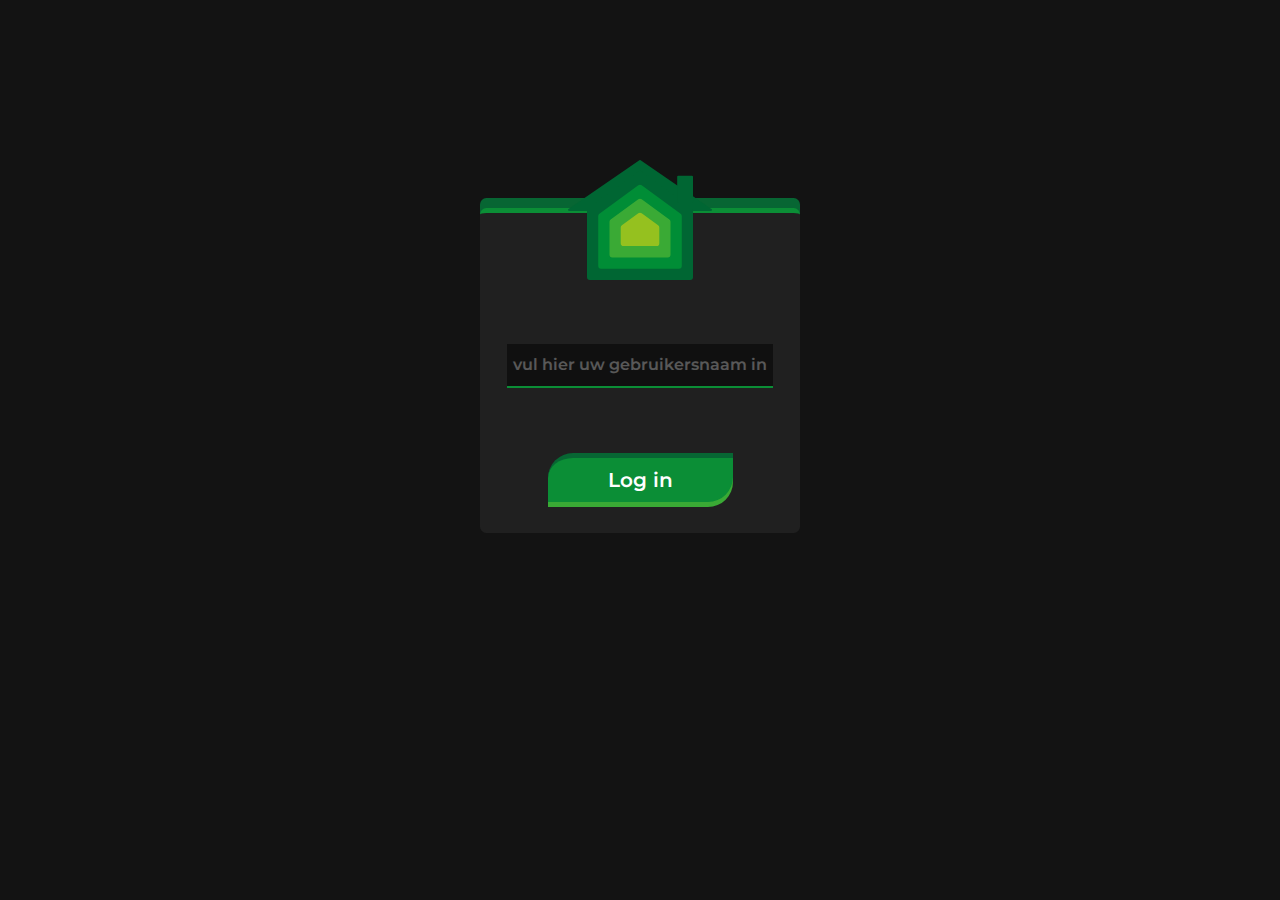
<file: index.html>
<!DOCTYPE html>
<html lang="en">
<head>
    <meta charset="UTF-8">
    <meta name="viewport" content="width=device-width, initial-scale=1.0">
    <title>Login - GreenHouse</title>
    <link rel="shortcut icon" href="assets/images/favicon.ico"/>
    <link rel="stylesheet" href="css/login.css">
    <link rel="stylesheet" href="css/colors.css">
</head>
<body>
    <div class="login-box">
        <img src="assets/images/DH.svg">
        <input maxlength="8" id="login" placeholder="vul hier uw gebruikersnaam in" required>
        <br>
        <button onclick="redirect()" id="login-button">Log in</button>
        <script type="text/javascript">
            function redirect(){
                let naam = document.getElementById('login').value;
                //window.location.href = "https://samedpolat.nl/GreenHouse/home.html"
                window.location.href = "home.html";
                console.log("test");
                localStorage.setItem("storage",naam);
            }
            </script>
    </div>
</body>
</html>
</file>
<file: css/login.css>
@import url('https://fonts.googleapis.com/css2?family=Montserrat:wght@200;300;400;500;600;700;900&display=swap');
@import url('https://fonts.googleapis.com/css2?family=Poppins:ital,wght@0,100;0,200;0,300;0,500;0,700;0,800;0,900;1,100;1,400&display=swap');

body {
    font-family: 'Poppins', sans-serif;  
    background-color: var(--darker); 
    color: var(--white);
    margin: 0;
    padding: 0;
    box-sizing: border-box;
    height: 100vh;
    display: flex;
    justify-content: center;
    align-items: center;
    flex-direction: column;
    overflow: hidden;
}

img {
    height: 7.5em;
    margin: 1em;
    margin-top: -4em;
    cursor: pointer;
}

.login-box {
    display: flex;
    align-items: center;
    justify-content: center;
    flex-direction: column;
    height: 20em;
    width: 20em;
    background-color: var(--dark);
    border-radius: 2%;
    margin-bottom: 10em;
    border-style: solid;
    border-right: none;
    border-left: none;
    border-bottom: none;
    border-color: var(--green);
    border-width: 5px;
    box-shadow: 0px -10px var(--darkgreen);
} 

::placeholder {
    color: white;
    opacity: 30%;
}

input {
    font-family: 'Montserrat', sans-serif;  
    background-color: var(--darkerer);
    padding: 5px;
    text-align: center;
    font-size: 16px;
    font-weight: 600;
    color: white;
    outline: none;
    border-style: none;
    border-bottom: 2px solid var(--green);
    margin-top: 3em;
    height: 2em;
    width: 16em;
}

button {
    font-family: 'Montserrat', sans-serif;  
    cursor: pointer;
    font-weight: 600;
    border-style: solid;
    border-right: none;
    border-left: none;
    border-bottom: none;
    border-color: var(--darkgreen);
    border-width: 5px;
    border-radius: 25px 0px 25px 0px;
    box-shadow: 0px 5px var(--lightgreen);
    padding: 10px 3em 10px;
    background-color: var(--green);
    color: white;
    margin-top: 2em;
    margin-bottom: 1em;
    font-size: 20px;
}

button:hover {
    border-color: #086b29;
    border-width: 5px;
    background-color: #09792e;
    box-shadow: 0px 8px var(--green);
    color: var(--white);
    transition: .5s ease;
}

::selection {
    color: #181818;
    background: var(--green);
}
</file>
<file: css/colors.css>
/* darkmode colors */
:root {
    --darkerer : #101010;
    --darker: #131313;
    --dark: #202020;
    --lightdark: #252525;
    --darkgreen: #076633;
    --green: #0b8e36;
    --lightgreen : #3aaa35;
    --white: #f2f2f2;
}

/* lightmode colors */
:root {
    --lighterer : #ffffff;
    --lighter: #f7f7f7;
    --light: #d8d8d8;
    --green: #0b8e36;
    --lightgreen: #3aaa35;
    --lightergreen: #94c11f;
}

/* dark mode switch colors */
.body.color {
    background: var(--light);
}

.header.color {
    background: var(--green);
}

.menu-icon.color {
    background: var(--green);
}

.main.color {
    background: var(--light);
}

.side-nav.color {
    background: var(--white);
}

.box .percent svg circle:nth-child(1).color {
    stroke: yellow;
}

#circle-image1.color {
    display: none;
}

#circle-image1-b.color {
    display: inline;
}

#circle-image2.color {
    display: none;
}

#circle-image2-b.color {
    display: inline;
}

#circle-image3.color {
    display: none;
}

#circle-image3-b.color {
    display: inline;
}

#circle-image4.color {
    display: none;
}

#circle-image4-b.color {
    display: inline;
}

.batterij-tekst.color {
    color: black;
}

.lightmode.color {
    display: inline;
}

.darkmode.color {
    display: none;
}

.card.color {
    background: var(--white);
}

.overviewcard.color {
    background: var(--white);
}

.widget7-tekst1.color {
    color: black;
}

.widget7-tekst2.color {
    color: black;
}

.footer.color {
    background: var(--green);
}
.widget.color {
    background: var(--white);
}

.zoeken.color {
    background: white;
}

.sidenav-list-item.color {
    color: black;
}

.sidenav-list-item.color:hover {
    background-color: var(--light);
}

.title-white.color {
    color: black;
}

.main-header-heading.color {
    color: black;
}

.main-header-updates.color {
    color: black;
}

.header__menu.color {
    color: white;
}

.fa-user-circle.color {
    color: white;
}

.zoek-text.color {
    color: black;
}

.licht.color {
    background-color: var(--lighterer);
}

.licht-naam.color {
    color: var(--darkerer);
}

.weather-icon.color {
    background-color: #f9f9f9;
}

.temperature-description p.color {
    color: black;
}

.location p.color {
    color: black;
}

.cover-light.color{
    display: inline;
}

.cover-dark.color{
    display: none;
}

.temp-text.color {
    color: var(--darkerer);
}

.temp.color {
    fill: var(--darkerer);
}

.fa-github.color {
    color: white;
}
/* dark mode switch colors end */
</file>
